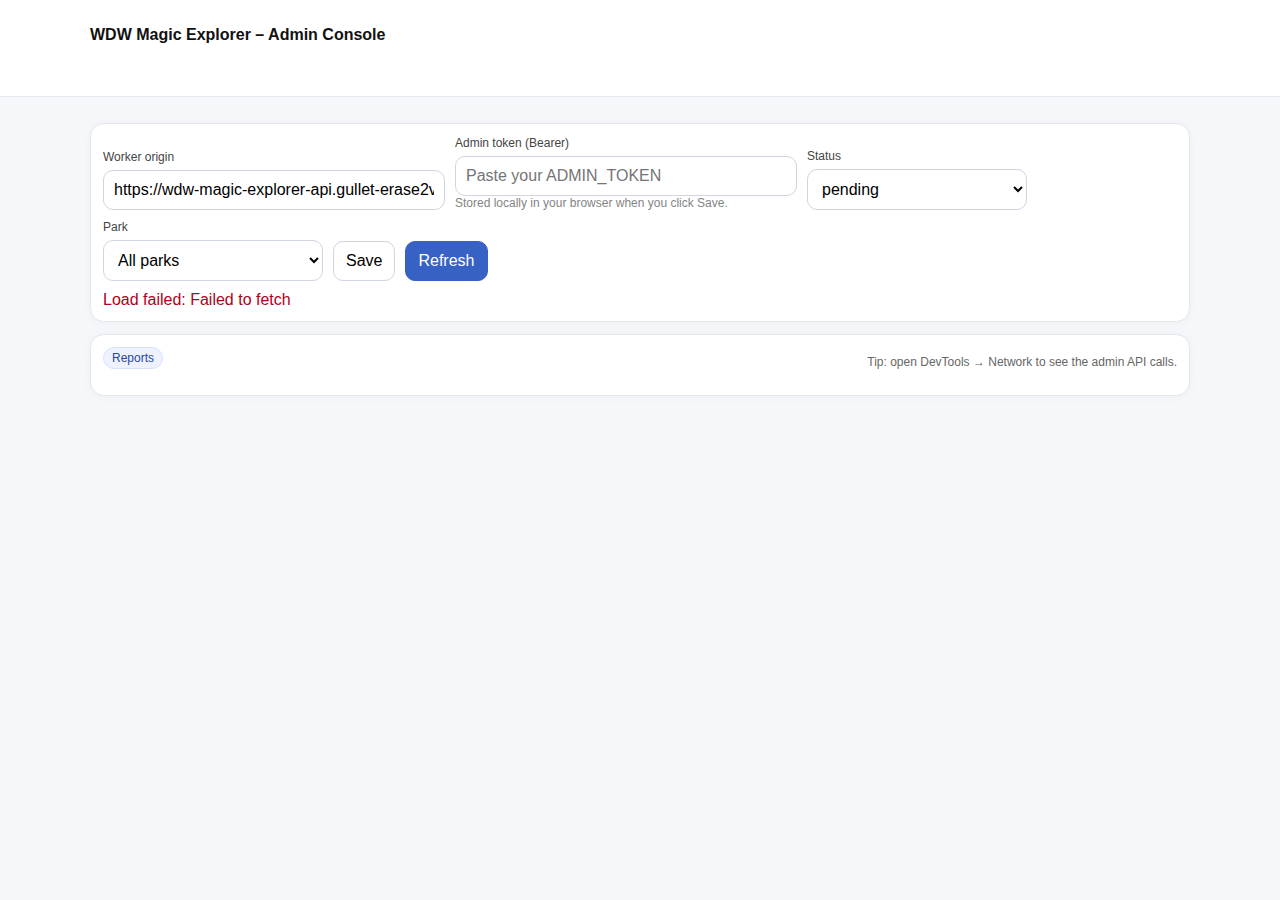
<file: admin.html>
<!doctype html>
<html lang="en">
<head>
  <meta charset="utf-8" />
  <meta name="viewport" content="width=device-width, initial-scale=1" />
  <title>WDW Magic Explorer – Admin</title>
  <style>
    html, body { margin:0; padding:0; font-family: Arial, Helvetica, sans-serif; background:#f6f7fb; color:#111; }
    header { position:sticky; top:0; background:#fff; border-bottom:1px solid #e5e7ef; padding:12px 16px; z-index:10; }
    header h1 { margin:0; font-size:16px; }
    .wrap { max-width: 1100px; margin: 0 auto; padding: 14px 16px 40px; }
    .row { display:flex; gap:10px; flex-wrap:wrap; align-items:flex-end; }
    label { font-size:12px; color:#444; display:block; margin-bottom:6px; }
    input, select, textarea { font: inherit; padding:10px; border:1px solid #cfd5e2; border-radius:10px; background:#fff; }
    input[type="password"], input[type="text"] { min-width: 320px; }
    select { min-width: 220px; }
    button { font: inherit; padding:10px 12px; border-radius:10px; border:1px solid #cfd5e2; background:#fff; cursor:pointer; }
    button.primary { background:#3761c4; color:#fff; border-color:#3761c4; }
    button.danger { background:#b00020; color:#fff; border-color:#b00020; }
    button:disabled { opacity:.6; cursor:default; }
    .card { background:#fff; border:1px solid #e5e7ef; border-radius:14px; box-shadow: 0 1px 10px rgba(0,0,0,0.04); padding:12px; margin-top:12px; }
    .meta { font-size:12px; color:#555; }
    .grid { display:grid; grid-template-columns: 1fr; gap: 12px; margin-top: 14px; }
    .item { background:#fff; border:1px solid #e5e7ef; border-radius:14px; padding:12px; }
    .item h3 { margin:0 0 6px 0; font-size:14px; }
    .item p { margin:8px 0 0 0; line-height:1.35; }
    .actions { display:flex; gap:10px; flex-wrap:wrap; margin-top:10px; }
    .small { font-size:12px; color:#666; }
    .pill { display:inline-block; padding:3px 8px; border-radius:999px; font-size:12px; background:#eef2ff; color:#2b46a4; border:1px solid #d9e1ff; }
    .status { margin-left:8px; }
    .error { color:#b00020; white-space:pre-wrap; }
    .ok { color:#1b5e20; white-space:pre-wrap; }
    textarea { width: 100%; min-height: 90px; }
    .two { display:grid; grid-template-columns: 1fr 1fr; gap:12px; margin-top:10px; }
    .inline { display:flex; gap:10px; flex-wrap:wrap; align-items:center; }
    .field { display:flex; flex-direction:column; min-width: 220px; }
    .muted { opacity: .8; }
    .editbox { margin-top:10px; padding-top:10px; border-top:1px dashed #e5e7ef; }
    .editbox summary { cursor:pointer; font-weight:700; }
    .hint { font-size:12px; color:#666; line-height:1.35; margin-top:6px; }
    @media (max-width: 800px) {
      .two { grid-template-columns: 1fr; }
      input[type="password"], input[type="text"] { min-width: 240px; width: 100%; }
      select { width: 100%; }
      .field { min-width: 0; width: 100%; }
    }
  </style>
</head>
<body>
  <header>
    <div class="wrap">
      <h1>WDW Magic Explorer – Admin Console</h1>
    </div>
  </header>

  <div class="wrap">
    <div class="card">
      <div class="row">
        <div class="field">
          <label for="workerOrigin">Worker origin</label>
          <input id="workerOrigin" type="text" value="https://wdw-magic-explorer-api.gullet-erase2v.workers.dev" />
        </div>

        <div class="field">
          <label for="adminToken">Admin token (Bearer)</label>
          <input id="adminToken" type="password" placeholder="Paste your ADMIN_TOKEN" />
          <div class="small muted">Stored locally in your browser when you click Save.</div>
        </div>

        <div class="field">
          <label for="status">Status</label>
          <select id="status">
            <option value="pending" selected>pending</option>
            <option value="approved">approved</option>
            <option value="rejected">rejected</option>
          </select>
        </div>

        <div class="field">
          <label for="parkFilter">Park</label>
          <select id="parkFilter">
            <option value="">All parks</option>
            <option value="wdw">Walt Disney World</option>
            <option value="dlr">Disneyland</option>
            <option value="dlp">Disneyland Paris</option>
            <option value="hkdl">Hong Kong Disneyland</option>
            <option value="shdr">Shanghai Disneyland</option>
          </select>
        </div>

        <div class="inline">
          <button id="saveBtn">Save</button>
          <button id="refreshBtn" class="primary">Refresh</button>
        </div>
      </div>

      <div style="margin-top:10px;">
        <div id="msg" class="small"></div>
      </div>
    </div>

    <div class="card">
      <div class="row" style="justify-content:space-between;">
        <div>
          <span class="pill">Reports</span>
          <span id="count" class="meta status"></span>
        </div>
        <div class="small">Tip: open DevTools → Network to see the admin API calls.</div>
      </div>

      <div id="list" class="grid"></div>
    </div>
  </div>

  <script>
    (function () {
      'use strict';

      const els = {
        workerOrigin: document.getElementById('workerOrigin'),
        adminToken: document.getElementById('adminToken'),
        status: document.getElementById('status'),
        parkFilter: document.getElementById('parkFilter'),
        saveBtn: document.getElementById('saveBtn'),
        refreshBtn: document.getElementById('refreshBtn'),
        list: document.getElementById('list'),
        msg: document.getElementById('msg'),
        count: document.getElementById('count'),
      };

      const PARK_NAMES = {
        wdw: 'Walt Disney World',
        dlr: 'Disneyland',
        dlp: 'Disneyland Paris',
        hkdl: 'Hong Kong Disneyland',
        shdr: 'Shanghai Disneyland'
      };

      const LS_ORIGIN = 'wdwmx_admin_origin';
      const LS_TOKEN  = 'wdwmx_admin_token';

      function setMsg(text, kind) {
        els.msg.className = kind === 'error' ? 'error' : (kind === 'ok' ? 'ok' : 'small');
        els.msg.textContent = text || '';
      }

      function getHeaders() {
        const token = (els.adminToken.value || '').trim();
        return {
          'Authorization': 'Bearer ' + token,
          'Content-Type': 'application/json'
        };
      }

      function safe(v, fallback='') {
        if (v === null || v === undefined) return fallback;
        return String(v);
      }

      function numOrEmpty(v) {
        if (v === null || v === undefined || v === '') return '';
        const n = Number(v);
        return Number.isFinite(n) ? String(n) : '';
      }

      function fmtWhen(iso) {
        if (!iso) return '';
        const d = new Date(iso);
        if (Number.isNaN(d.getTime())) return safe(iso);
        return d.toLocaleString(undefined, { year:'numeric', month:'short', day:'2-digit', hour:'2-digit', minute:'2-digit' });
      }

      async function fetchWithDetail(url, opts) {
        const res = await fetch(url, opts);
        const text = await res.text();
        let json = null;
        try { json = JSON.parse(text); } catch {}
        return { res, text, json };
      }

      async function api(path, opts) {
        const origin = (els.workerOrigin.value || '').replace(/\/$/, '');
        const url = origin + path;

        const { res, text, json } = await fetchWithDetail(url, opts);

        if (!res.ok) {
          const detail = json ? JSON.stringify(json) : text;
          throw new Error(res.status + ' ' + res.statusText + (detail ? ' — ' + detail : ''));
        }

        return json ?? text;
      }

      function normalizeList(data) {
        if (Array.isArray(data)) return data;
        if (data && Array.isArray(data.results)) return data.results;
        if (data && Array.isArray(data.items)) return data.items;
        return [];
      }

      // Convert empty string -> null (so you can clear displayName)
      function emptyToNull(s) {
        const t = safe(s, '').trim();
        return t === '' ? null : t;
      }

      async function saveEdits(id, fields) {
        // IMPORTANT: Worker expects camelCase keys (serverId/mapVersion/displayName/adminNotes)
        const body = {};

        if (fields.description !== undefined) body.description = safe(fields.description).trim();
        if (fields.category !== undefined) body.category = safe(fields.category).trim();
        if (fields.parkId !== undefined) body.parkId = safe(fields.parkId).trim();

        if (fields.displayName !== undefined) body.displayName = emptyToNull(fields.displayName);
        if (fields.serverId !== undefined) body.serverId = safe(fields.serverId).trim();
        if (fields.mapVersion !== undefined) body.mapVersion = safe(fields.mapVersion).trim();
        if (fields.adminNotes !== undefined) body.adminNotes = emptyToNull(fields.adminNotes);

        if (fields.lat !== undefined) body.lat = fields.lat;
        if (fields.lng !== undefined) body.lng = fields.lng;
        if (fields.zoom !== undefined) body.zoom = fields.zoom;

        // Remove undefined (safety)
        Object.keys(body).forEach((k) => body[k] === undefined && delete body[k]);

        if (!Object.keys(body).length) {
          setMsg('Nothing to save (no edits entered).', 'error');
          return;
        }

        const origin = (els.workerOrigin.value || '').replace(/\/$/, '');
        const url = origin + '/api/admin/reports/' + encodeURIComponent(id);

        const { res, text, json } = await fetchWithDetail(url, {
          method: 'PATCH',
          headers: getHeaders(),
          body: JSON.stringify(body)
        });

        if (!res.ok) {
          const detail = json ? JSON.stringify(json) : text;
          throw new Error(res.status + ' ' + res.statusText + (detail ? ' — ' + detail : ''));
        }

        return (json ?? text);
      }

      function makeCategorySelect(current) {
        const sel = document.createElement('select');
        const cur = (safe(current).trim().toLowerCase() || 'other');
        const norm = (cur === 'general') ? 'other' : cur;

        const opts = [
          ['new', 'New (ride, road, building)'],
          ['changed', 'Changed (layout, entrance, path)'],
          ['removed', 'Removed (closed, demolished)'],
          ['other', 'Other']
        ];

        for (const [val, label] of opts) {
          const o = document.createElement('option');
          o.value = val;
          o.textContent = label;
          if (val === norm) o.selected = true;
          sel.appendChild(o);
        }
        return sel;
      }

      async function load() {
        els.refreshBtn.disabled = true;
        els.list.innerHTML = '';
        els.count.textContent = '';
        setMsg('Loading…');

        try {
          const status = els.status.value;
          const parkId = els.parkFilter.value;
          let apiUrl = '/api/admin/reports?status=' + encodeURIComponent(status);
          if (parkId) apiUrl += '&parkId=' + encodeURIComponent(parkId);
          const data = await api(apiUrl, {
            method: 'GET',
            headers: getHeaders()
          });

          const items = normalizeList(data);
          els.count.textContent = items.length ? (items.length + ' item(s)') : 'No items';
          setMsg('', '');

          if (!items.length) {
            els.list.innerHTML = '<div class="small">Nothing to show.</div>';
            return;
          }

          for (const it of items) {
            const div = document.createElement('div');
            div.className = 'item';

            const parkId = safe(it.park_id, 'wdw');
            const parkName = PARK_NAMES[parkId] || parkId;

            const title = document.createElement('h3');
            title.textContent = parkName + ' — ' + (safe(it.map_version) || safe(it.server_id) || 'Report');
            div.appendChild(title);

            const idLine = document.createElement('div');
            idLine.className = 'small';
            idLine.textContent = 'ID: ' + safe(it.id);
            div.appendChild(idLine);

            const meta = document.createElement('div');
            meta.className = 'meta';
            meta.textContent =
              'Status: ' + safe(it.status) +
              ' | Park: ' + parkId +
              ' | Created: ' + (fmtWhen(it.created_at) || '') +
              (it.approved_at ? (' | Approved: ' + fmtWhen(it.approved_at)) : '') +
              (it.updated_at ? (' | Updated: ' + fmtWhen(it.updated_at)) : '');
            div.appendChild(meta);

            const coords = document.createElement('div');
            coords.className = 'small';
            coords.textContent =
              'lat=' + safe(it.lat) + ', lng=' + safe(it.lng) + ', zoom=' + safe(it.zoom) +
              (it.map_version ? ' | map_version=' + safe(it.map_version) : '') +
              (it.server_id ? ' | server_id=' + safe(it.server_id) : '') +
              (it.category ? ' | category=' + safe(it.category) : '') +
              (it.display_name ? ' | display_name=' + safe(it.display_name) : '');
            div.appendChild(coords);

            const desc = document.createElement('p');
            desc.textContent = safe(it.description);
            div.appendChild(desc);

            // ------- Edit box -------
            const details = document.createElement('details');
            details.className = 'editbox';

            const sum = document.createElement('summary');
            sum.textContent = 'Edit report before approving';
            details.appendChild(sum);

            const hint = document.createElement('div');
            hint.className = 'hint';
            hint.textContent = 'Edits save via PATCH /api/admin/reports/:id. Field names must be camelCase for the Worker (displayName, serverId, mapVersion).';
            details.appendChild(hint);

            const two = document.createElement('div');
            two.className = 'two';

            const colA = document.createElement('div');

            const fDescLabel = document.createElement('label');
            fDescLabel.textContent = 'Description';
            const fDesc = document.createElement('textarea');
            fDesc.value = safe(it.description);
            colA.appendChild(fDescLabel);
            colA.appendChild(fDesc);

            const fCategoryLabel = document.createElement('label');
            fCategoryLabel.style.marginTop = '10px';
            fCategoryLabel.textContent = 'Type';
            const fCategory = makeCategorySelect(it.category);
            colA.appendChild(fCategoryLabel);
            colA.appendChild(fCategory);

            const fDisplayLabel = document.createElement('label');
            fDisplayLabel.style.marginTop = '10px';
            fDisplayLabel.textContent = 'Display name (optional)';
            const fDisplay = document.createElement('input');
            fDisplay.type = 'text';
            fDisplay.value = safe(it.display_name);
            colA.appendChild(fDisplayLabel);
            colA.appendChild(fDisplay);

            const colB = document.createElement('div');

            const fLatLabel = document.createElement('label');
            fLatLabel.textContent = 'Lat';
            const fLat = document.createElement('input');
            fLat.type = 'text';
            fLat.inputMode = 'decimal';
            fLat.value = numOrEmpty(it.lat);
            colB.appendChild(fLatLabel);
            colB.appendChild(fLat);

            const fLngLabel = document.createElement('label');
            fLngLabel.style.marginTop = '10px';
            fLngLabel.textContent = 'Lng';
            const fLng = document.createElement('input');
            fLng.type = 'text';
            fLng.inputMode = 'decimal';
            fLng.value = numOrEmpty(it.lng);
            colB.appendChild(fLngLabel);
            colB.appendChild(fLng);

            const fZoomLabel = document.createElement('label');
            fZoomLabel.style.marginTop = '10px';
            fZoomLabel.textContent = 'Zoom';
            const fZoom = document.createElement('input');
            fZoom.type = 'text';
            fZoom.inputMode = 'decimal';
            fZoom.value = numOrEmpty(it.zoom);
            colB.appendChild(fZoomLabel);
            colB.appendChild(fZoom);

            const fMapVerLabel = document.createElement('label');
            fMapVerLabel.style.marginTop = '10px';
            fMapVerLabel.textContent = 'mapVersion';
            const fMapVer = document.createElement('input');
            fMapVer.type = 'text';
            fMapVer.value = safe(it.map_version);
            colB.appendChild(fMapVerLabel);
            colB.appendChild(fMapVer);

            const fServerIdLabel = document.createElement('label');
            fServerIdLabel.style.marginTop = '10px';
            fServerIdLabel.textContent = 'serverId';
            const fServerId = document.createElement('input');
            fServerId.type = 'text';
            fServerId.value = safe(it.server_id);
            colB.appendChild(fServerIdLabel);
            colB.appendChild(fServerId);

            const fParkIdLabel = document.createElement('label');
            fParkIdLabel.style.marginTop = '10px';
            fParkIdLabel.textContent = 'parkId';
            const fParkId = document.createElement('select');
            ['wdw', 'dlr', 'dlp', 'hkdl', 'shdr'].forEach(p => {
              const o = document.createElement('option');
              o.value = p;
              o.textContent = PARK_NAMES[p] || p;
              if (p === parkId) o.selected = true;
              fParkId.appendChild(o);
            });
            colB.appendChild(fParkIdLabel);
            colB.appendChild(fParkId);

            two.appendChild(colA);
            two.appendChild(colB);
            details.appendChild(two);

            const editActions = document.createElement('div');
            editActions.className = 'actions';

            const saveEditsBtn = document.createElement('button');
            saveEditsBtn.textContent = 'Save edits';
            saveEditsBtn.className = 'primary';

            const resetBtn = document.createElement('button');
            resetBtn.textContent = 'Reset fields';

            saveEditsBtn.addEventListener('click', async () => {
              saveEditsBtn.disabled = true;
              setMsg('Saving edits for ' + it.id + '…');

              try {
                const lat = fLat.value.trim() === '' ? undefined : Number(fLat.value);
                const lng = fLng.value.trim() === '' ? undefined : Number(fLng.value);
                const zoom = fZoom.value.trim() === '' ? undefined : Number(fZoom.value);

                if (lat !== undefined && !Number.isFinite(lat)) throw new Error('Lat must be a number');
                if (lng !== undefined && !Number.isFinite(lng)) throw new Error('Lng must be a number');
                if (zoom !== undefined && !Number.isFinite(zoom)) throw new Error('Zoom must be a number');

                await saveEdits(it.id, {
                  description: fDesc.value,
                  category: fCategory.value,
                  displayName: fDisplay.value,
                  lat: lat,
                  lng: lng,
                  zoom: zoom,
                  mapVersion: fMapVer.value,
                  serverId: fServerId.value,
                  parkId: fParkId.value
                });

                setMsg('Saved edits for ' + it.id, 'ok');
                await load();
              } catch (e) {
                setMsg('Save edits failed: ' + e.message, 'error');
              } finally {
                saveEditsBtn.disabled = false;
              }
            });

            resetBtn.addEventListener('click', () => {
              fDesc.value = safe(it.description);
              // category: reset select by recreating it
              const newSel = makeCategorySelect(it.category);
              fCategory.replaceWith(newSel);

              // update reference for save handler: simplest is refresh the whole page state:
              // so just instruct user to hit Save after changing; but we can keep it working by reloading
              // We'll just reload to keep it clean.
              setMsg('Reset fields for ' + it.id + ' (reloading list)…', 'ok');
              load();

              fDisplay.value = safe(it.display_name);
              fLat.value = numOrEmpty(it.lat);
              fLng.value = numOrEmpty(it.lng);
              fZoom.value = numOrEmpty(it.zoom);
              fMapVer.value = safe(it.map_version);
              fServerId.value = safe(it.server_id);
              fParkId.value = parkId;
            });

            editActions.appendChild(saveEditsBtn);
            editActions.appendChild(resetBtn);
            details.appendChild(editActions);

            div.appendChild(details);

            // ------- Approve/Reject actions -------
            const actions = document.createElement('div');
            actions.className = 'actions';

            const approveBtn = document.createElement('button');
            approveBtn.className = 'primary';
            approveBtn.textContent = 'Approve';
            approveBtn.disabled = (els.status.value === 'approved');

            const rejectBtn = document.createElement('button');
            rejectBtn.className = 'danger';
            rejectBtn.textContent = 'Reject';
            rejectBtn.disabled = (els.status.value === 'rejected');

            const reason = document.createElement('textarea');
            reason.placeholder = 'Rejection reason (optional, saved to admin_notes)';
            reason.style.display = 'none';

            const toggleReason = document.createElement('button');
            toggleReason.textContent = 'Add rejection note';
            toggleReason.disabled = (els.status.value === 'rejected');
            toggleReason.addEventListener('click', () => {
              reason.style.display = (reason.style.display === 'none') ? 'block' : 'none';
            });

            approveBtn.addEventListener('click', async () => {
              approveBtn.disabled = true;
              rejectBtn.disabled = true;
              setMsg('Approving ' + it.id + '…');
              try {
                await api('/api/admin/reports/' + encodeURIComponent(it.id) + '/approve', {
                  method: 'POST',
                  headers: getHeaders()
                });
                setMsg('Approved ' + it.id, 'ok');
                await load();
              } catch (e) {
                setMsg('Approve failed: ' + e.message, 'error');
                approveBtn.disabled = false;
                rejectBtn.disabled = false;
              }
            });

            rejectBtn.addEventListener('click', async () => {
              rejectBtn.disabled = true;
              approveBtn.disabled = true;
              setMsg('Rejecting ' + it.id + '…');
              try {
                await api('/api/admin/reports/' + encodeURIComponent(it.id) + '/reject', {
                  method: 'POST',
                  headers: getHeaders(),
                  body: JSON.stringify({ reason: reason.value || '' })
                });
                setMsg('Rejected ' + it.id, 'ok');
                await load();
              } catch (e) {
                setMsg('Reject failed: ' + e.message, 'error');
                rejectBtn.disabled = false;
                approveBtn.disabled = false;
              }
            });

            actions.appendChild(approveBtn);
            actions.appendChild(rejectBtn);
            actions.appendChild(toggleReason);
            div.appendChild(actions);
            div.appendChild(reason);

            els.list.appendChild(div);
          }
        } catch (e) {
          setMsg('Load failed: ' + e.message, 'error');
        } finally {
          els.refreshBtn.disabled = false;
        }
      }

      // Restore saved settings
      const savedOrigin = localStorage.getItem(LS_ORIGIN);
      const savedToken  = localStorage.getItem(LS_TOKEN);
      if (savedOrigin) els.workerOrigin.value = savedOrigin;
      if (savedToken) els.adminToken.value = savedToken;

      els.saveBtn.addEventListener('click', () => {
        localStorage.setItem(LS_ORIGIN, (els.workerOrigin.value || '').trim());
        localStorage.setItem(LS_TOKEN, (els.adminToken.value || '').trim());
        setMsg('Saved.', 'ok');
      });

      els.refreshBtn.addEventListener('click', load);
      els.status.addEventListener('change', load);
      els.parkFilter.addEventListener('change', load);

      load();
    })();
  </script>
</body>
</html>
</file>
